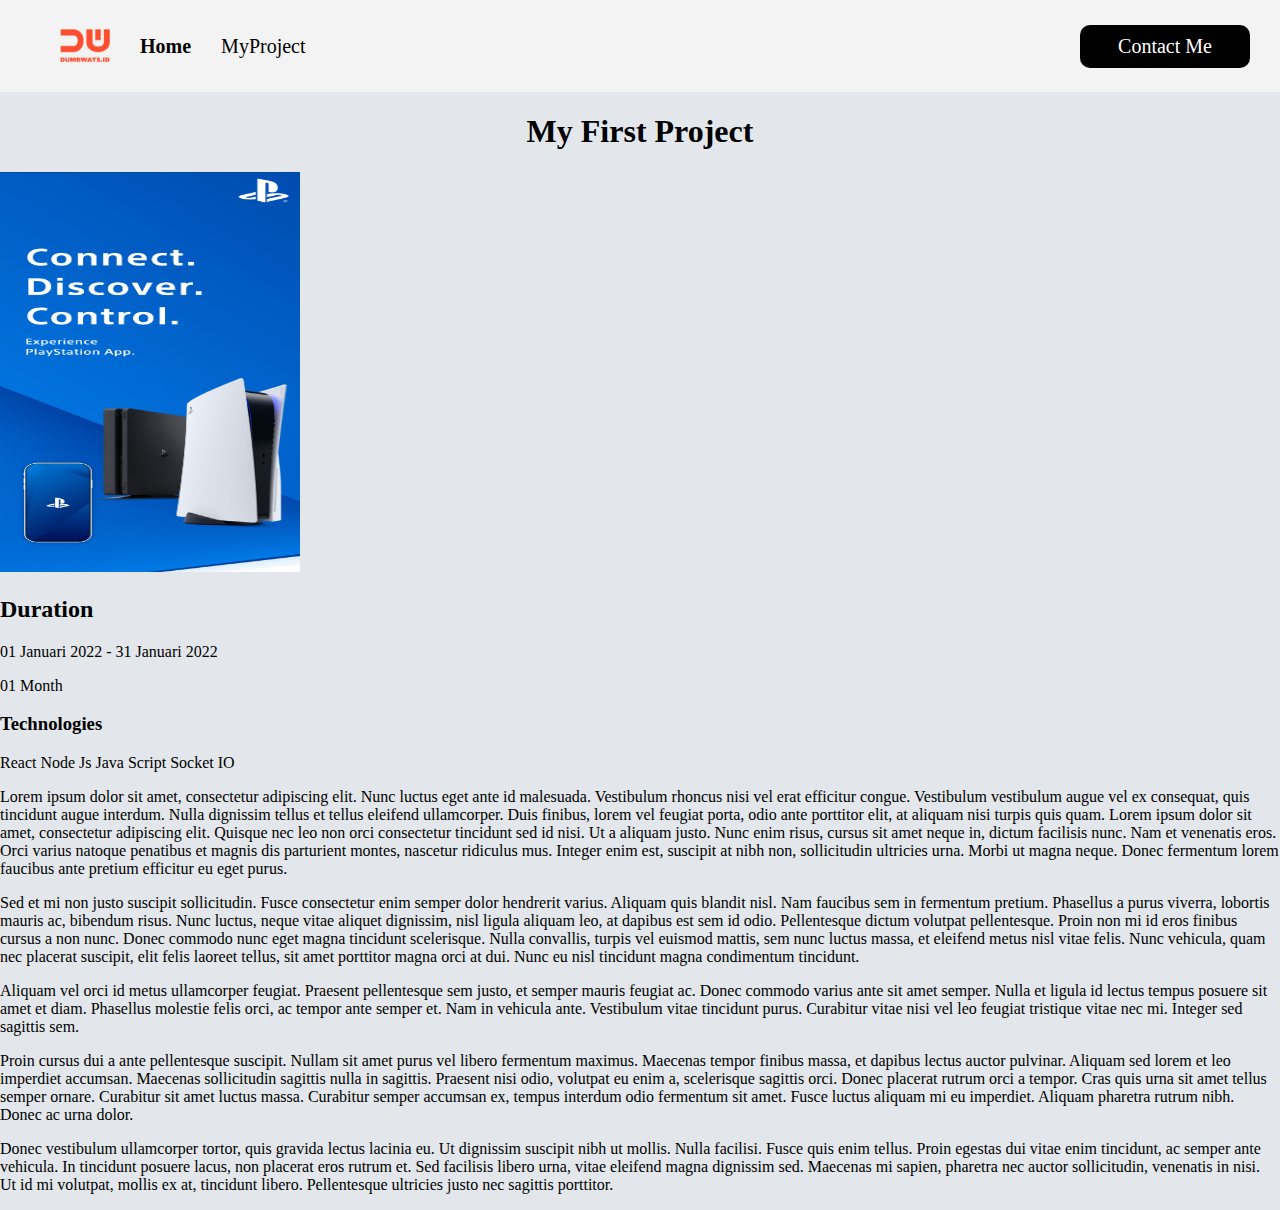
<file: Blog.html>
<!DOCTYPE html>
<html lang="en">
    <head>
        <title>Blog</title>
        <link rel="stylesheet" href="CSS/Blog.css" />
    </head>
    <body>
        <nav>
            <ul>
                <li><img src="Asset/Logo.png" style="width: 50px" /></li>
                <li>
                    <a href="index.html" style="font-weight: bold">Home</a>
                </li>
                <li><a href="MyProject.html">MyProject</a></li>
                <li
                    style="
                        width: 100%;
                        display: flex;
                        justify-content: flex-end;
                    "
                >
                    <a href="Contact.html" class="btn-contactme">Contact Me</a>
                </li>
            </ul>
        </nav>
        <main>
            <div>
                <h1 style="text-align: center">My First Project</h1>
                <div>
                    <div>
                        <div>
                            <img
                                src="Asset/ps5.jpg"
                                alt="Image"
                                style="width: 300px; height: 400px"
                            />
                        </div>
                    </div>
                    <div>
                        <div>
                            <div>
                                <h2>Duration</h2>
                                <p>01 Januari 2022 - 31 Januari 2022</p>
                                <p>01 Month</p>
                            </div>
                            <div>
                                <h3>Technologies</h3>
                                <div>
                                    <span> React </span>
                                    <span> Node Js </span>
                                    <span> Java Script </span>
                                    <span> Socket IO </span>
                                </div>
                            </div>
                        </div>
                    </div>
                </div>
                <div>
                    <p>
                        Lorem ipsum dolor sit amet, consectetur adipiscing elit.
                        Nunc luctus eget ante id malesuada. Vestibulum rhoncus
                        nisi vel erat efficitur congue. Vestibulum vestibulum
                        augue vel ex consequat, quis tincidunt augue interdum.
                        Nulla dignissim tellus et tellus eleifend ullamcorper.
                        Duis finibus, lorem vel feugiat porta, odio ante
                        porttitor elit, at aliquam nisi turpis quis quam. Lorem
                        ipsum dolor sit amet, consectetur adipiscing elit.
                        Quisque nec leo non orci consectetur tincidunt sed id
                        nisi. Ut a aliquam justo. Nunc enim risus, cursus sit
                        amet neque in, dictum facilisis nunc. Nam et venenatis
                        eros. Orci varius natoque penatibus et magnis dis
                        parturient montes, nascetur ridiculus mus. Integer enim
                        est, suscipit at nibh non, sollicitudin ultricies urna.
                        Morbi ut magna neque. Donec fermentum lorem faucibus
                        ante pretium efficitur eu eget purus.
                    </p>
                    <p>
                        Sed et mi non justo suscipit sollicitudin. Fusce
                        consectetur enim semper dolor hendrerit varius. Aliquam
                        quis blandit nisl. Nam faucibus sem in fermentum
                        pretium. Phasellus a purus viverra, lobortis mauris ac,
                        bibendum risus. Nunc luctus, neque vitae aliquet
                        dignissim, nisl ligula aliquam leo, at dapibus est sem
                        id odio. Pellentesque dictum volutpat pellentesque.
                        Proin non mi id eros finibus cursus a non nunc. Donec
                        commodo nunc eget magna tincidunt scelerisque. Nulla
                        convallis, turpis vel euismod mattis, sem nunc luctus
                        massa, et eleifend metus nisl vitae felis. Nunc
                        vehicula, quam nec placerat suscipit, elit felis laoreet
                        tellus, sit amet porttitor magna orci at dui. Nunc eu
                        nisl tincidunt magna condimentum tincidunt.
                    </p>
                    <p>
                        Aliquam vel orci id metus ullamcorper feugiat. Praesent
                        pellentesque sem justo, et semper mauris feugiat ac.
                        Donec commodo varius ante sit amet semper. Nulla et
                        ligula id lectus tempus posuere sit amet et diam.
                        Phasellus molestie felis orci, ac tempor ante semper et.
                        Nam in vehicula ante. Vestibulum vitae tincidunt purus.
                        Curabitur vitae nisi vel leo feugiat tristique vitae nec
                        mi. Integer sed sagittis sem.
                    </p>
                    <p>
                        Proin cursus dui a ante pellentesque suscipit. Nullam
                        sit amet purus vel libero fermentum maximus. Maecenas
                        tempor finibus massa, et dapibus lectus auctor pulvinar.
                        Aliquam sed lorem et leo imperdiet accumsan. Maecenas
                        sollicitudin sagittis nulla in sagittis. Praesent nisi
                        odio, volutpat eu enim a, scelerisque sagittis orci.
                        Donec placerat rutrum orci a tempor. Cras quis urna sit
                        amet tellus semper ornare. Curabitur sit amet luctus
                        massa. Curabitur semper accumsan ex, tempus interdum
                        odio fermentum sit amet. Fusce luctus aliquam mi eu
                        imperdiet. Aliquam pharetra rutrum nibh. Donec ac urna
                        dolor.
                    </p>
                    <p>
                        Donec vestibulum ullamcorper tortor, quis gravida lectus
                        lacinia eu. Ut dignissim suscipit nibh ut mollis. Nulla
                        facilisi. Fusce quis enim tellus. Proin egestas dui
                        vitae enim tincidunt, ac semper ante vehicula. In
                        tincidunt posuere lacus, non placerat eros rutrum et.
                        Sed facilisis libero urna, vitae eleifend magna
                        dignissim sed. Maecenas mi sapien, pharetra nec auctor
                        sollicitudin, venenatis in nisi. Ut id mi volutpat,
                        mollis ex at, tincidunt libero. Pellentesque ultricies
                        justo nec sagittis porttitor.
                    </p>
                </div>
            </div>
        </main>
    </body>
</html>
</file>
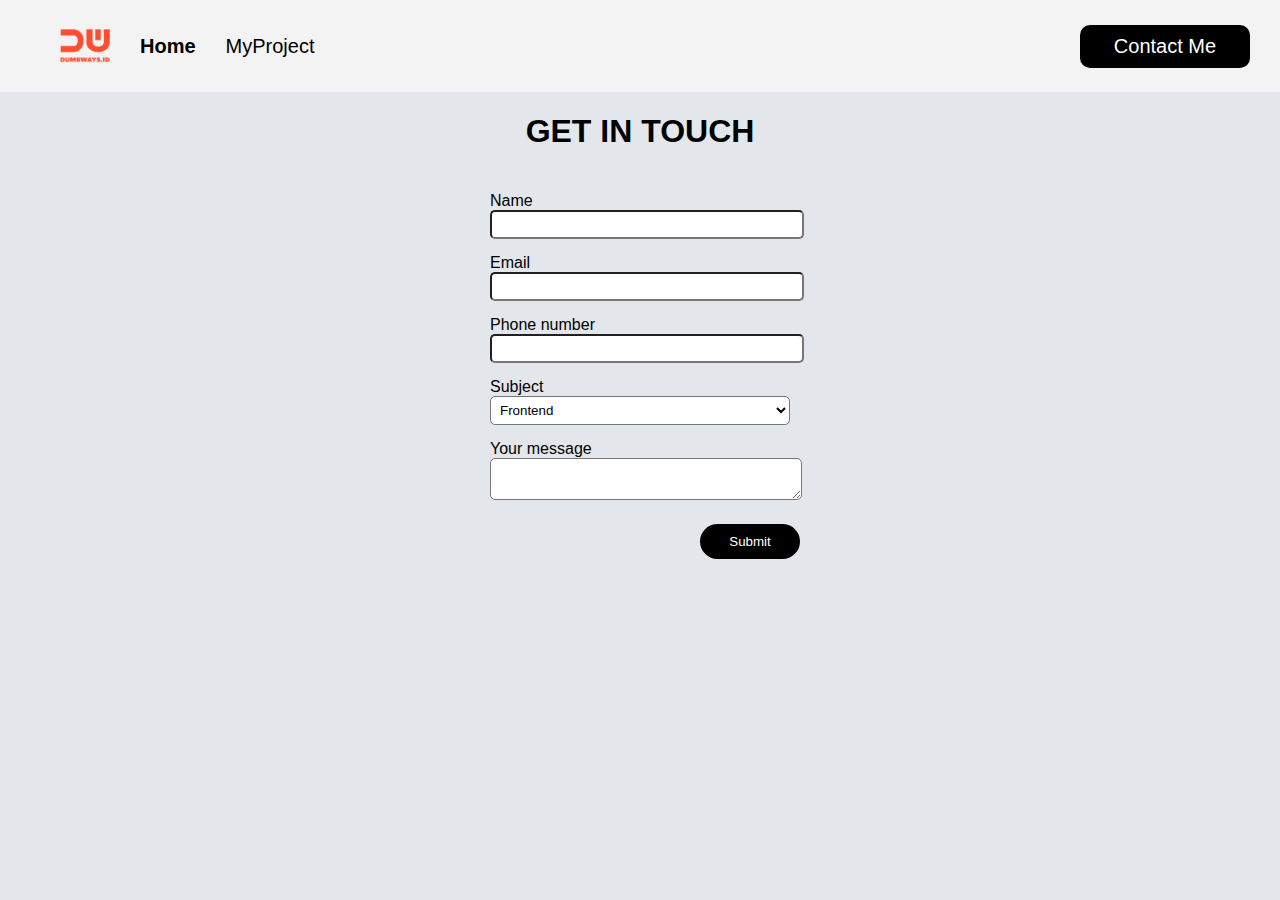
<file: Contact.html>
<!DOCTYPE html>
<html lang="en">
    <head>
        <title>Form and Navbar</title>
        <link rel="stylesheet" href="CSS/Contact.css" />
    </head>
    <body style="font-family: 'Segoe UI', Tahoma, Geneva, Verdana, sans-serif">
        <nav>
            <ul>
                <li><img src="Asset/Logo.png" style="width: 50px" /></li>
                <li>
                    <a href="index.html" style="font-weight: bold">Home</a>
                </li>
                <li><a href="MyProject.html">MyProject</a></li>
                <li
                    style="
                        width: 100%;
                        display: flex;
                        justify-content: flex-end;
                    "
                >
                    <a href="Contact.html" class="btn-contactme">Contact Me</a>
                </li>
            </ul>
        </nav>
        <div class="div-text">
            <h1>GET IN TOUCH</h1>
        </div>
        <div class="main-div">
            <form style="width: 300px">
                <div>
                    <label> Name </label>
                    <input type="Text" class="text-input" id="name" />
                </div>
                <div>
                    <label> Email </label>
                    <input type="Text" class="text-input" id="email" />
                </div>
                <div>
                    <label>
                        Phone number
                        <input type="Text" class="text-input" id="phone" />
                    </label>
                </div>
                <div>
                    <label> Subject </label>
                    <select class="text-input" id="subject">
                        <option>Frontend</option>
                        <option>Backend</option>
                        <option>Fullstack</option>
                    </select>
                </div>
                <div>
                    <label>
                        Your message
                        <textarea class="text-input" id="message"></textarea>
                    </label>
                </div>
                <button type="button" class="btn-submit" onclick="submitdata()">
                    Submit
                </button>
            </form>
        </div>
        <script src="JS/Contact.js"></script>
    </body>
</html>
</file>
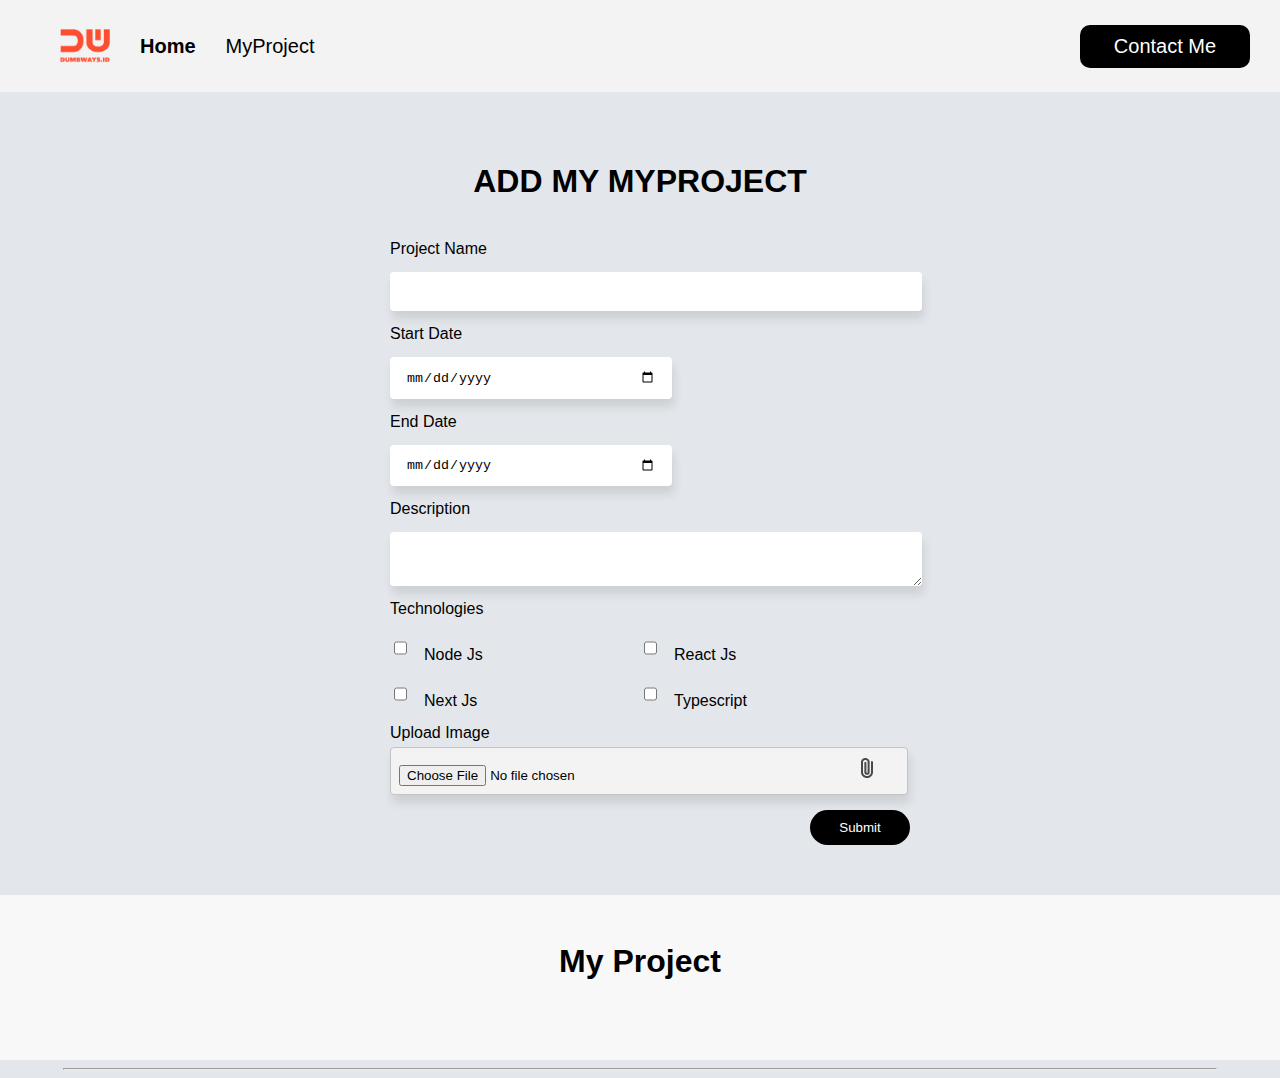
<file: MyProject.html>
<!DOCTYPE html>
<html lang="en">
    <head>
        <title>Form and Navbar</title>
        <link rel="stylesheet" href="CSS/Myproject.css" />
    </head>
    <body style="font-family: 'Segoe UI', Tahoma, Geneva, Verdana, sans-serif">
        <nav>
            <ul>
                <li><img src="Asset/Logo.png" style="width: 50px" /></li>
                <li>
                    <a href="index.html" style="font-weight: bold">Home</a>
                </li>
                <li><a href="">MyProject</a></li>
                <li
                    style="
                        width: 100%;
                        display: flex;
                        justify-content: flex-end;
                    "
                >
                    <a href="Contact.html" class="btn-contactme">Contact Me</a>
                </li>
            </ul>
        </nav>
        <div class="myproject">
            <div class="myproject-form">
                <div class="form-container">
                    <h1>ADD MY MYPROJECT</h1>
                    <form onsubmit="addData(event)">
                        <div class="form-control">
                            <label for="project_name">Project Name</label>
                            <input
                                type="text"
                                name="project_name"
                                id="project_name"
                            />
                        </div>
                        <div class="form-control ;form_date">
                            <div class="date">
                                <label for="start_date">Start Date</label>
                                <input
                                    type="date"
                                    name="start_date"
                                    id="start_date"
                                />
                            </div>
                            <div class="date">
                                <label for="end_date">End Date</label>
                                <input
                                    type="date"
                                    name="end_date"
                                    id="end_date"
                                />
                            </div>
                        </div>
                        <div class="form-control">
                            <label class="description">Description</label>
                            <textarea
                                name="description"
                                id="description"
                            ></textarea>
                        </div>
                        <div class="form-control">
                            <label for="technologies">Technologies</label>
                            <div class="tecnologies">
                                <div class="input-checkbox">
                                    <input
                                        class="technologies_input"
                                        type="checkbox"
                                        id="nodejs"
                                        name="nodejs"
                                        value="nodejs"
                                    />
                                    <label for="nodejs">Node Js</label>
                                </div>
                                <div class="input-checkbox">
                                    <input
                                        class="technologies_input"
                                        type="checkbox"
                                        id="reactjs"
                                        name="reactjs"
                                        value="reactjs"
                                    />
                                    <label for="reactjs">React Js</label>
                                </div>
                                <div class="input-checkbox">
                                    <input
                                        class="technologies_input"
                                        type="checkbox"
                                        id="nextjs"
                                        name="nextjs"
                                        value="nextjs"
                                    />
                                    <label for="nextjs">Next Js</label>
                                </div>
                                <div class="input-checkbox">
                                    <input
                                        class="technologies_input"
                                        type="checkbox"
                                        id="Typescript"
                                        name="Typescript"
                                        value="Typescript"
                                    />
                                    <label for="Typescript">Typescript</label>
                                </div>
                            </div>
                        </div>
                        <div>
                            <label> Upload Image </label>
                            <div class="input-my-project-image-group">
                                <label for="input-my-project-image-group">
                                </label>
                                <input type="file" id="image" />
                                <img
                                    src="Asset/file.png"
                                    style="
                                        margin-left: 200px;
                                        height: fit-content;
                                    "
                                    ;
                                    alt="file"
                                />
                            </div>
                            <div>
                                <button type="submit" class="button-myproject">
                                    Submit
                                </button>
                            </div>
                        </div>
                    </form>
                </div>
            </div>
        </div>
        <div class="result-project">
            <div class="container">
                <h1 class="project-heading">My Project</h1>
                <div class="wrap-list-item" id="project_list"></div>
            </div>
        </div>
        <hr style="width: 90%" />
        <script src="JS/Myproject.js"></script>
    </body>
</html>
</file>
<file: CSS/Blog.css>
body {
    margin: 0;
    padding: 0;
    background-color: rgb(227, 231, 235);
}

nav {
    display: flex;
    background-color: rgb(244, 243, 243);
    height: 8vh;
    margin: 0;
    padding: 10px;
}

nav ul {
    list-style-type: none;
    display: flex;
    width: 100%;
}

nav ul li {
    margin-right: 20px;
    font-size: 20px;
    display: flex;
    align-items: center;
    padding-left: 10px;
}

nav ul li a {
    text-decoration: none;
    color: black;
}

.btn-contactme {
    background-color: black;
    color: white;
    border-radius: 10px;
    border: none;
    padding: 10px;
    width: 150px;
    text-align: center;
}
</file>
<file: CSS/Contact.css>
body {
    margin: 0;
    padding: 0;
    background-color: rgb(227, 231, 235);
}
nav {
    display: flex;
    background-color: rgb(244, 243, 243);
    height: 8vh;
    margin: 0;
    padding: 10px;
}

nav ul {
    list-style-type: none;
    display: flex;
    width: 100%;
}

nav ul li {
    margin-right: 20px;
    font-size: 20px;
    display: flex;
    align-items: center;
    padding-left: 10px;
}

nav ul li a {
    text-decoration: none;
    color: black;
}

.btn-contactme {
    background-color: black;
    color: white;
    border-radius: 10px;
    border: none;
    padding: 10px;
    width: 150px;
    text-align: center;
}

.main-div {
    display: flex;
    justify-content: center;
    width: 100%;
    margin-top: 20px;
}
.text-input {
    background-color: white;
    width: 100%;
    color: black;
    padding: 5px;
    border-radius: 5px;
    margin-bottom: 15px;
}

.btn-submit {
    background-color: black;
    color: white;
    border-radius: 40px;
    border: none;
    width: 100px;
    padding: 10px;
    margin-top: 5px;
    margin-left: 210px;
}

.div-text {
    display: flex;
    justify-content: center;
}
</file>
<file: CSS/Myproject.css>
body {
    margin: 0;
    padding: 0;
    background-color: rgb(227, 231, 235);
}

nav {
    display: flex;
    background-color: rgb(244, 243, 243);
    height: 8vh;
    margin: 0;
    padding: 10px;
}

nav ul {
    list-style-type: none;
    display: flex;
    width: 100%;
}

nav ul li {
    margin-right: 20px;
    font-size: 20px;
    display: flex;
    align-items: center;
    padding-left: 10px;
}

nav ul li a {
    text-decoration: none;
    color: black;
}

.btn-contactme {
    background-color: black;
    color: white;
    border-radius: 10px;
    border: none;
    padding: 10px;
    width: 150px;
    text-align: center;
}

.myproject-form {
    padding: 50px 0;
    display: flex;
    justify-content: center;
}

.myproject-form .form-container {
    width: 500px;
}

.myproject-form .form-container h1 {
    text-align: center;
    margin-bottom: 40px;
}

.myproject-form form .input-my-project-image-group {
    width: 100%;
    height: fit-content;
    font-size: 10px;
    font-weight: 200;
    padding: 8px;
    margin-top: 5px;
    margin-bottom: 10px;
    background: #f4f3f3;
    border: 1px solid #c4c4c4;
    border-radius: 12px;
    cursor: pointer;
    border-radius: 0.25rem;
    box-shadow: 2px 8px 10px rgba(0, 0, 0, 0.1);
    width: 100%;
}
.myproject-form form .input-my-project-image-group label p {
    font-size: 15px;
}
.myproject-form form .input-my-project-image-group label {
    cursor: pointer;
    display: flex;
    align-items: center;
    justify-content: space-between;
}
.myproject-form form .input-my-project-image-group input {
    cursor: pointer;
}
.contact-form {
    width: 100%;
}
.form_date {
    display: flex;
    gap: 0.1rem;
    width: auto;
}
.date {
    width: 50%;
    flex: 50%;
    flex-direction: column;
}

.description {
    display: flex;
}
.form-control label {
    display: block;
    margin-bottom: 0.875rem;
    margin-top: 0.875rem;
}

.form-control input[type="text"],
.form-control input[type="email"],
.form-control input[type="date"],
.form-control textarea,
.form-control select {
    display: block;
    width: 100%;
    border-radius: 0.25rem;
    border: none;
    box-shadow: 2px 8px 10px rgba(0, 0, 0, 0.1);
    outline: none;
    padding: 0.75rem 1rem;
}
.input-checkbox {
    display: flex;
    gap: 0.875rem;
    width: 50%;
    max-width: 260px;
    cursor: pointer;
    margin-bottom: 0.875rem;
    text-align: center;
}
.input-checkbox label {
    font-weight: 400;
    margin-bottom: 0;
    cursor: pointer;
}
.form-control .tecnologies {
    display: flex;
    flex-wrap: wrap;
}

.button-myproject {
    text-align: center;
    list-style-type: none;
    background-color: black;
    color: white;
    border-radius: 40px;
    border: none;
    width: 100px;
    padding: 10px;
    margin-top: 5px;
    margin-left: 420px;
}

.result-project {
    background-color: #f8f8f8;
    padding: 3rem 0;
}
.project-heading {
    text-align: center;
    margin: 0;
    margin-bottom: 2rem;
}
</file>
